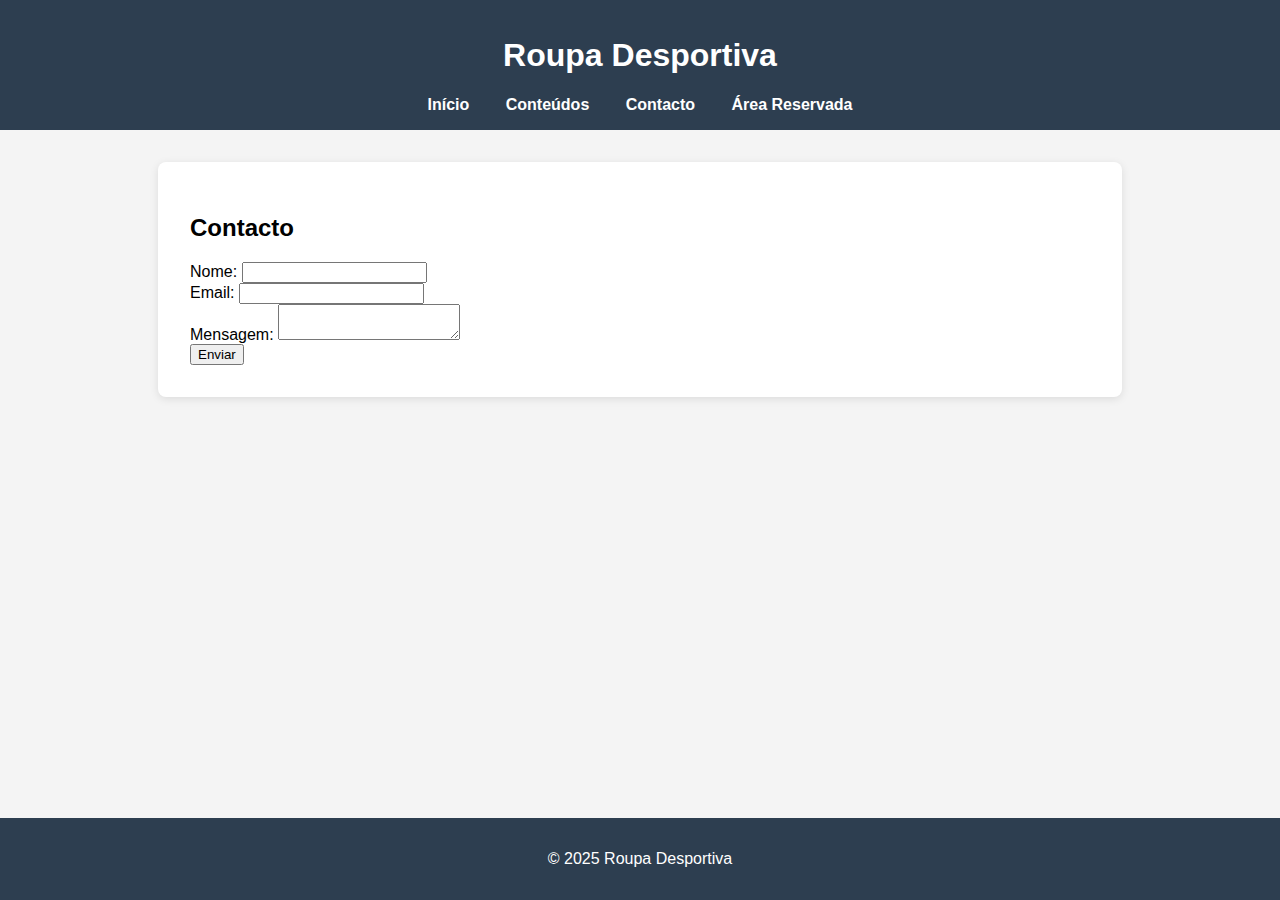
<file: contacto.html>
<!DOCTYPE html>
<html lang="pt">
<head>
    <meta charset="UTF-8">
    <meta name="viewport" content="width=device-width, initial-scale=1.0">
    <title>Contacto - Roupa Desportiva</title>
    <link rel="stylesheet" href="style.css">
    <script>
    function validarFormulario() {
        var nome = document.getElementById('nome').value;
        var email = document.getElementById('email').value;
        var mensagem = document.getElementById('mensagem').value;
        var erro = '';
        if (nome.length < 3) erro += 'Nome deve ter pelo menos 3 caracteres.\n';
        if (!email.includes('@')) erro += 'Email inválido.\n';
        if (mensagem.length < 10) erro += 'Mensagem muito curta.\n';
        if (erro) {
            alert(erro);
            return false;
        }
        alert('Mensagem enviada com sucesso!');
        return false;
    }
    </script>
</head>
<body>
    <header>
        <h1>Roupa Desportiva</h1>
        <nav>
            <a href="index.html">Início</a>
            <a href="conteudos.html">Conteúdos</a>
            <a href="contacto.html">Contacto</a>
            <a href="login.php">Área Reservada</a>
        </nav>
    </header>
    <main>
        <h2>Contacto</h2>
        <form onsubmit="return validarFormulario();">
            <label for="nome">Nome:</label>
            <input type="text" id="nome" name="nome" required><br>
            <label for="email">Email:</label>
            <input type="email" id="email" name="email" required><br>
            <label for="mensagem">Mensagem:</label>
            <textarea id="mensagem" name="mensagem" required></textarea><br>
            <button type="submit">Enviar</button>
        </form>
    </main>
    <footer>
        <p>&copy; 2025 Roupa Desportiva</p>
    </footer>
</body>
</html>
</file>
<file: style.css>
body {
    font-family: Arial, sans-serif;
    margin: 0;
    padding: 0;
    background: #f4f4f4;
}
header {
    background: #2d3e50;
    color: #fff;
    padding: 1em 0;
    text-align: center;
}
nav a {
    color: #fff;
    margin: 0 1em;
    text-decoration: none;
    font-weight: bold;
}
nav a:hover {
    text-decoration: underline;
}
main {
    max-width: 900px;
    margin: 2em auto;
    background: #fff;
    padding: 2em;
    border-radius: 8px;
    box-shadow: 0 2px 8px rgba(0,0,0,0.1);
}
table {
    width: 100%;
    border-collapse: collapse;
    margin: 1em 0;
}
table, th, td {
    border: 1px solid #ccc;
}
th, td {
    padding: 0.5em;
    text-align: left;
}
footer {
    background: #2d3e50;
    color: #fff;
    text-align: center;
    padding: 1em 0;
    position: fixed;
    width: 100%;
    bottom: 0;
}
@media (max-width: 600px) {
    main {
        padding: 1em;
    }
    nav a {
        display: block;
        margin: 0.5em 0;
    }
    table, th, td {
        font-size: 0.9em;
    }
}
</file>
